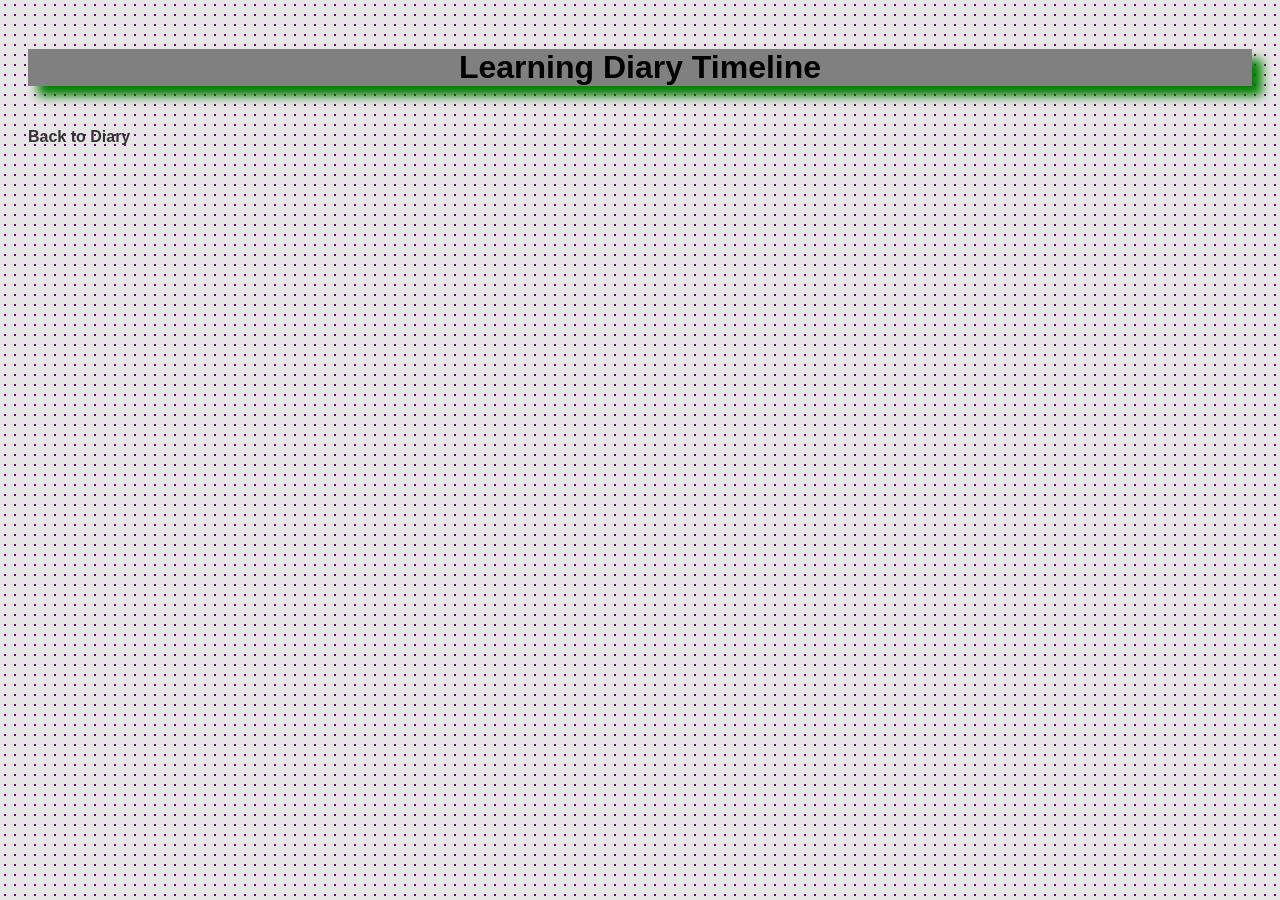
<file: gallery.html>
<!DOCTYPE html>
<html lang="en">
<head>
    <meta charset="UTF-8">
    <title>Gallery Timeline</title>
    <link rel="stylesheet" href="style.css">
</head>
<body>

    <h1>Learning Diary Timeline</h1>

    <div id="timeline" class="timeline"></div>

    <a href="index.html" class="gallery-link">Back to Diary</a>

    <script src="gallery.js"></script>
</body>
</html>
</file>
<file: style.css>
body{
    font-family:  segoe ui, sans-serif;
    background: radial-gradient(circle, purple 20%, #e6e6e6 20%) 0 0 / 10px 10px;
    padding:20px;
    
}

h1{
    text-align: center;
    box-shadow: 10px 10px 10px green;
    background:grey
}

.entry-container{
    background: white;
    padding:20px;
    border: 5px solid black;
    border-radius:50px;
    max-width:700px;
    margin:auto;
    box-shadow:10px 10px 10px green;
}

label{
    display:block;
    margin-top:15px;
    font-weight:bold;
}

textarea{
  width:100%;
    height:150px;
    margin-top: 5px;
    margin-bottom:10px;
}

#imagePreview img {
    width: 150px;
    margin: 10px;
    border: 4px solid black;
    border-radius: 5px;
    box-shadow: 6px 6px 0 black;
    cursor: pointer;
    transition: transform 0.2s;
}

#imagePreview img:hover {
    transform: scale(1.1);
}

button {
    background: var(--comic-yellow);
    border: 4px solid black;
    padding: 12px 20px;
    font-size: 18px;
    font-weight: bold;
    cursor: pointer;
    margin: 10px 5px;
    border-radius: 8px;
    box-shadow: 4px 4px 0 black;
    transition: transform 0.1s;
}

button:hover {
    transform: scale(1.05);
}

button:active {
    transform: scale(0.95);
}

.gallery-link {
    display: inline-block;
    margin-top: 20px;
    text-decoration: none;
    color: #333;
    font-weight: bold;
}

.timeline {
    max-width: 800px;
    margin: auto;
}

.timeline-entry {
    background: white;
    padding: 15px;
    margin: 15px 0;
    border-radius: 10px;
    box-shadow: 0 0 5px rgba(0,0,0,0.1);
}

.timeline-entry h3 {
    margin-top: 0;
}

.timeline-entry img {
    width: 120px;
    margin: 5px;
    border-radius: 5px;
}
</file>
